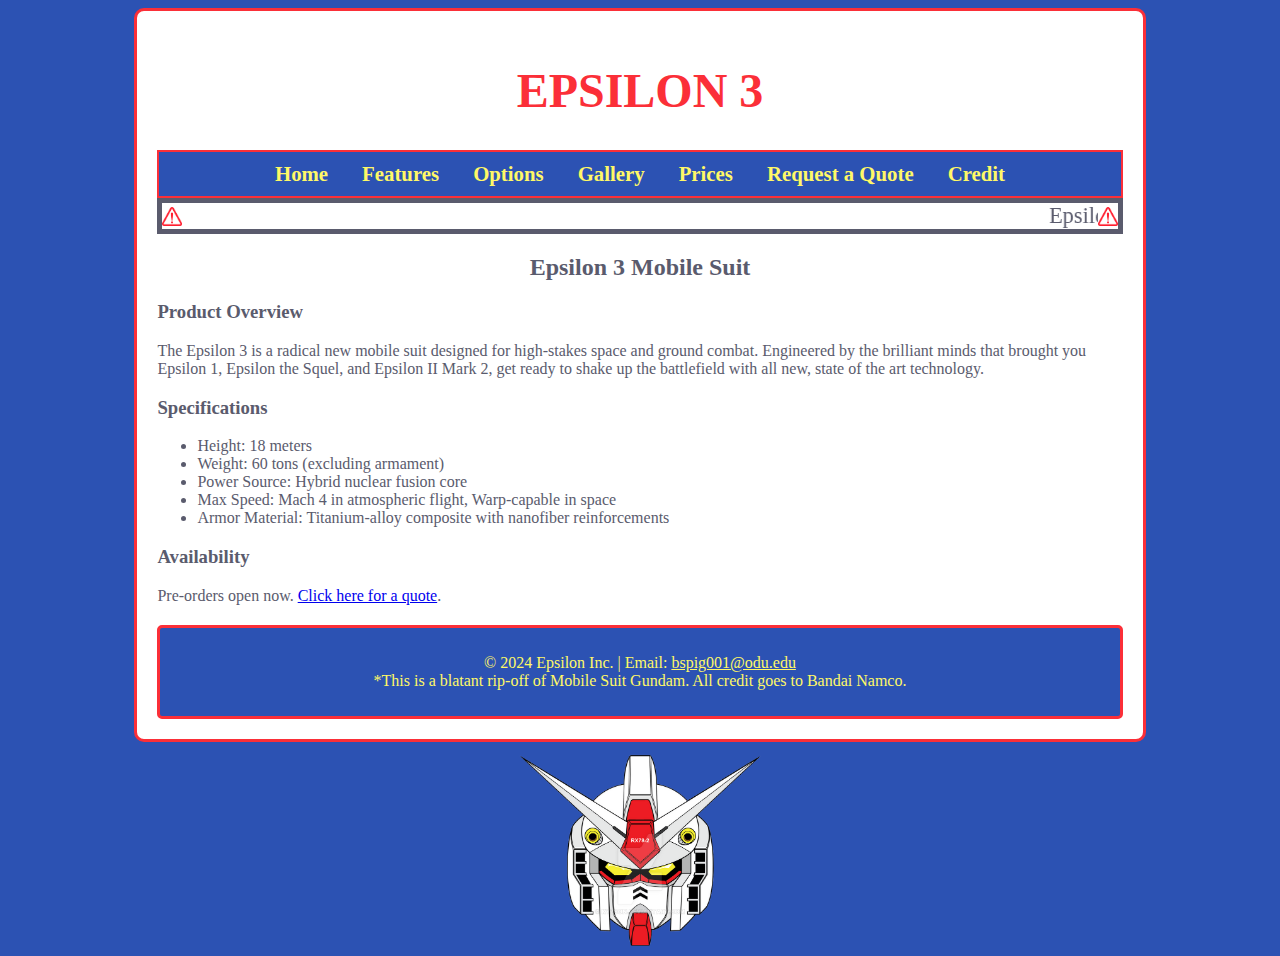
<file: index.html>
<!DOCTYPE html>
<html lang="en">

    <head>
        <meta charset="UTF-8">
        <meta name="viewport" content="width=device-width, initial-scale=1.0">
        <title>Epsilon 3</title>
        <link rel="stylesheet" href="css/index.css">
    </head>

    <body>   
        <div class="container">
            <h1>EPSILON 3</h1>
            <nav>
                <a href="index.html">Home</a>
                <a href="features.html">Features</a>
                <a href="options.html">Options</a>
                <a href="gallery.html">Gallery</a>
                <a href="prices.html">Prices</a>
                <a href="quote.html">Request a Quote</a>
                <a href="quote.html">Credit</a>
            </nav>

            <div class = "alerts-border">
                <img src="\images\alert.png" width="20px" >
                <marquee behavior="scroll" direction="left">Epsilon Inc. is not responsible for any and all misuse of the Epsilon 3 model. By purchasing Epsilon 3, you waive all rights to compensation in the event of damage, injury or fatality. Additionally, purchaser assumes all responsibility in civil and criminal trials brought forward with the involvement of Epsilon 3.</marquee>
                <img src="\images\alert.png" width="20px" >
            </div>
            <center><h2 id="epsilon">Epsilon 3 Mobile Suit</h2></center>
            <h3>Product Overview</h3>
            <p>The Epsilon 3 is a radical new mobile suit designed for high-stakes space and ground combat. Engineered by the brilliant minds that brought you Epsilon 1, Epsilon the Squel, and Epsilon II Mark 2, get ready to shake up the battlefield with all new, state of the art technology. </p>



            <h3>Specifications</h3>
            <ul>
                <li>Height: 18 meters</li>
                <li>Weight: 60 tons (excluding armament)</li>
                <li>Power Source: Hybrid nuclear fusion core</li>
                <li>Max Speed: Mach 4 in atmospheric flight, Warp-capable in space</li>
                <li>Armor Material: Titanium-alloy composite with nanofiber reinforcements</li>
            </ul>

            <h3>Availability</h3>
            <p>Pre-orders open now. <a href=".\quote.html">Click here for a quote</a>.</p>
            <footer>
                <p>© 2024 Epsilon Inc. | Email: <a href="mailto:bspig001@odu.edu">bspig001@odu.edu</a><br>
                    *This is a blatant rip-off of Mobile Suit Gundam. All credit goes to Bandai Namco. </p>
            </footer>
        </div>
    </body>
    <img src="images/logo.png" class="logo">
</html>
</file>
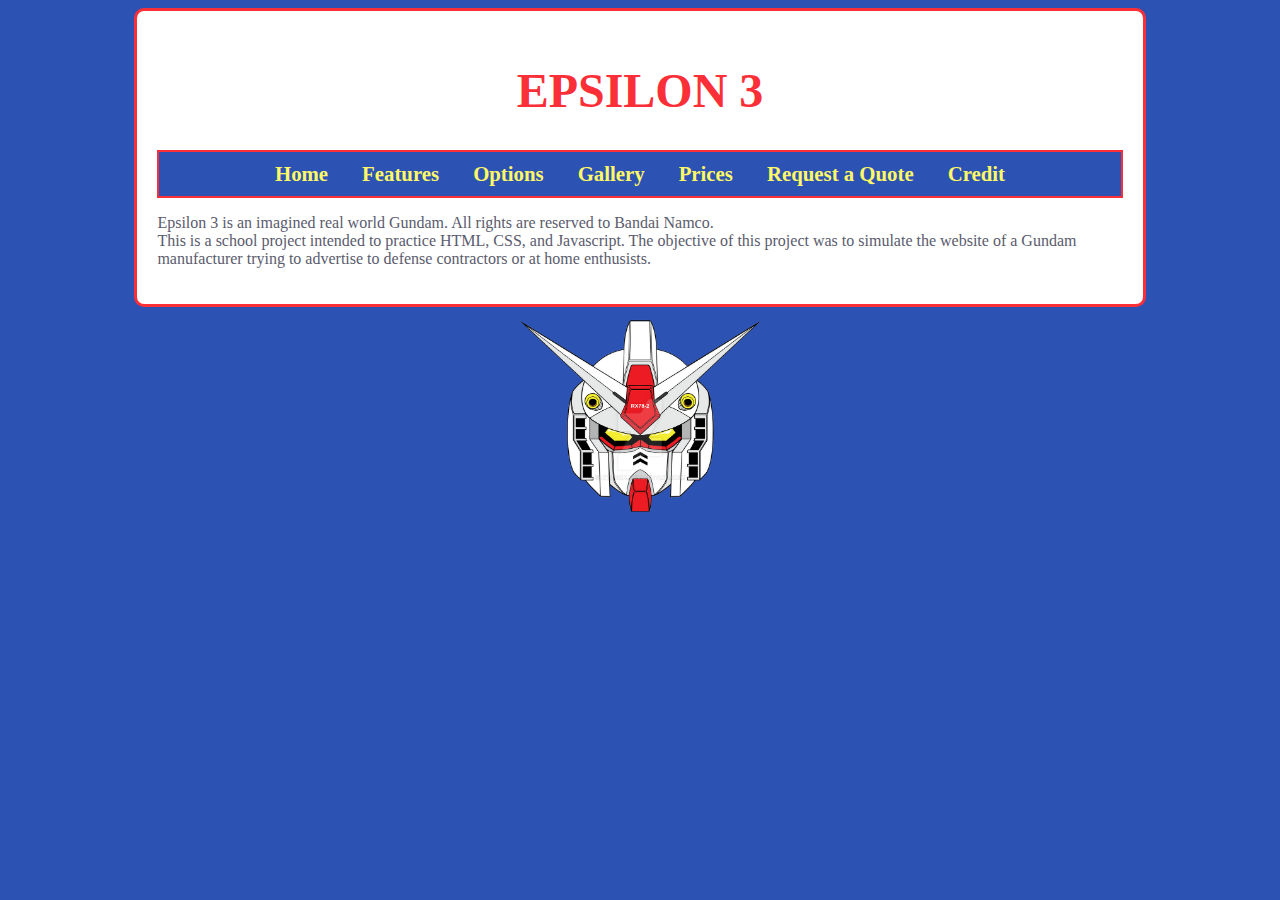
<file: credit.html>
<!DOCTYPE html>
<html lang="en">

    <head>
        <meta charset="UTF-8">
        <meta name="viewport" content="width=device-width, initial-scale=1.0">
        <title>Epsilon 3 - Contact</title>
        <link rel="stylesheet" href="css/index.css">
    </head>
    <body>
        <div class="container">
            <h1>EPSILON 3</h1>
            <nav>
                <a href="index.html">Home</a>
                <a href="features.html">Features</a>
                <a href="options.html">Options</a>
                <a href="gallery.html">Gallery</a>
                <a href="prices.html">Prices</a>
                <a href="quote.html">Request a Quote</a>
                <a href="credit.html">Credit</a>
            </nav>
            <p>Epsilon 3 is an imagined real world Gundam. All rights are reserved to Bandai Namco. <br>
            This is a school project intended to practice HTML, CSS, and Javascript. The objective of this project was to simulate the website of a Gundam manufacturer trying to advertise to defense contractors or at home enthusists.</p>
        </div>
        <img src="images/logo.png" class="logo">
    </body>
</html>
</file>
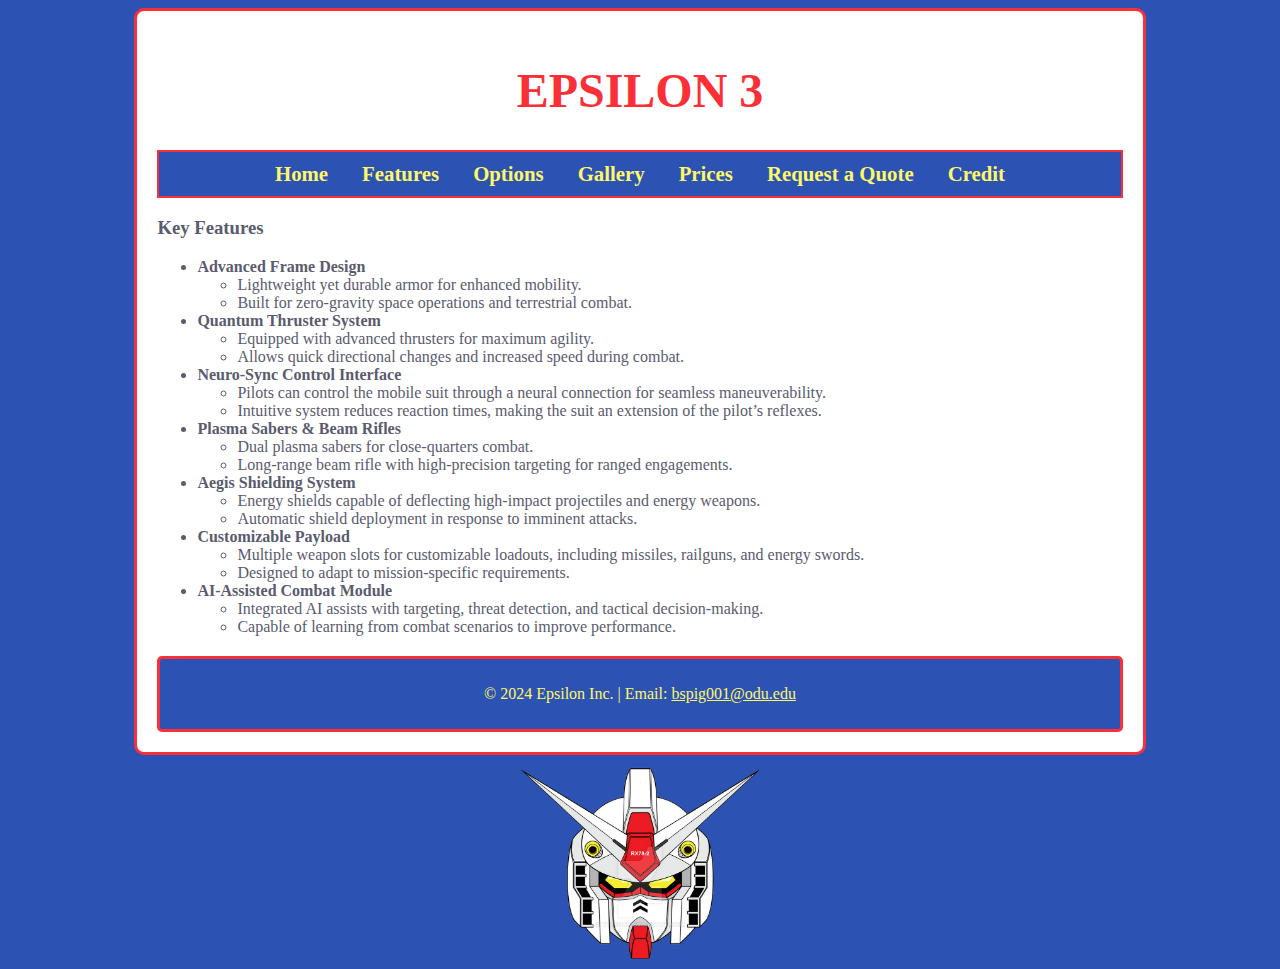
<file: features.html>
<!DOCTYPE html>
<html lang="en">

    <head>
        <meta charset="UTF-8">
        <meta name="viewport" content="width=device-width, initial-scale=1.0">
        <title>Epsilon 3 - Contact</title>
        <link rel="stylesheet" href="css/index.css">
    </head>
    <body>
        <div class="container">
            <h1>EPSILON 3</h1>
            <nav>
                <a href="index.html">Home</a>
                <a href="features.html">Features</a>
                <a href="options.html">Options</a>
                <a href="gallery.html">Gallery</a>
                <a href="prices.html">Prices</a>
                <a href="quote.html">Request a Quote</a>
                <a href="credit.html">Credit</a>
            </nav>
            <h3>Key Features</h3>
            <ul>
                <li><strong>Advanced Frame Design</strong>
                    <ul>
                        <li>Lightweight yet durable armor for enhanced mobility.</li>
                        <li>Built for zero-gravity space operations and terrestrial combat.</li>
                    </ul>
                </li>
                <li><strong>Quantum Thruster System</strong>
                    <ul>
                        <li>Equipped with advanced thrusters for maximum agility.</li>
                        <li>Allows quick directional changes and increased speed during combat.</li>
                    </ul>
                </li>
                <li><strong>Neuro-Sync Control Interface</strong>
                    <ul>
                        <li>Pilots can control the mobile suit through a neural connection for seamless maneuverability.</li>
                        <li>Intuitive system reduces reaction times, making the suit an extension of the pilot’s reflexes.</li>
                    </ul>
                </li>
                <li><strong>Plasma Sabers & Beam Rifles</strong>
                    <ul>
                        <li>Dual plasma sabers for close-quarters combat.</li>
                        <li>Long-range beam rifle with high-precision targeting for ranged engagements.</li>
                    </ul>
                </li>
                <li><strong>Aegis Shielding System</strong>
                    <ul>
                        <li>Energy shields capable of deflecting high-impact projectiles and energy weapons.</li>
                        <li>Automatic shield deployment in response to imminent attacks.</li>
                    </ul>
                </li>
                <li><strong>Customizable Payload</strong>
                    <ul>
                        <li>Multiple weapon slots for customizable loadouts, including missiles, railguns, and energy swords.</li>
                        <li>Designed to adapt to mission-specific requirements.</li>
                    </ul>
                </li>
                <li><strong>AI-Assisted Combat Module</strong>
                    <ul>
                        <li>Integrated AI assists with targeting, threat detection, and tactical decision-making.</li>
                        <li>Capable of learning from combat scenarios to improve performance.</li>
                    </ul>
                </li>
            </ul>
            <footer>
                <p>© 2024 Epsilon Inc. | Email: <a href="mailto:bspig001@odu.edu">bspig001@odu.edu</a></p>
            </footer>
        </div>
        <img src="images/logo.png" class="logo">
    </body>
</html>
</file>
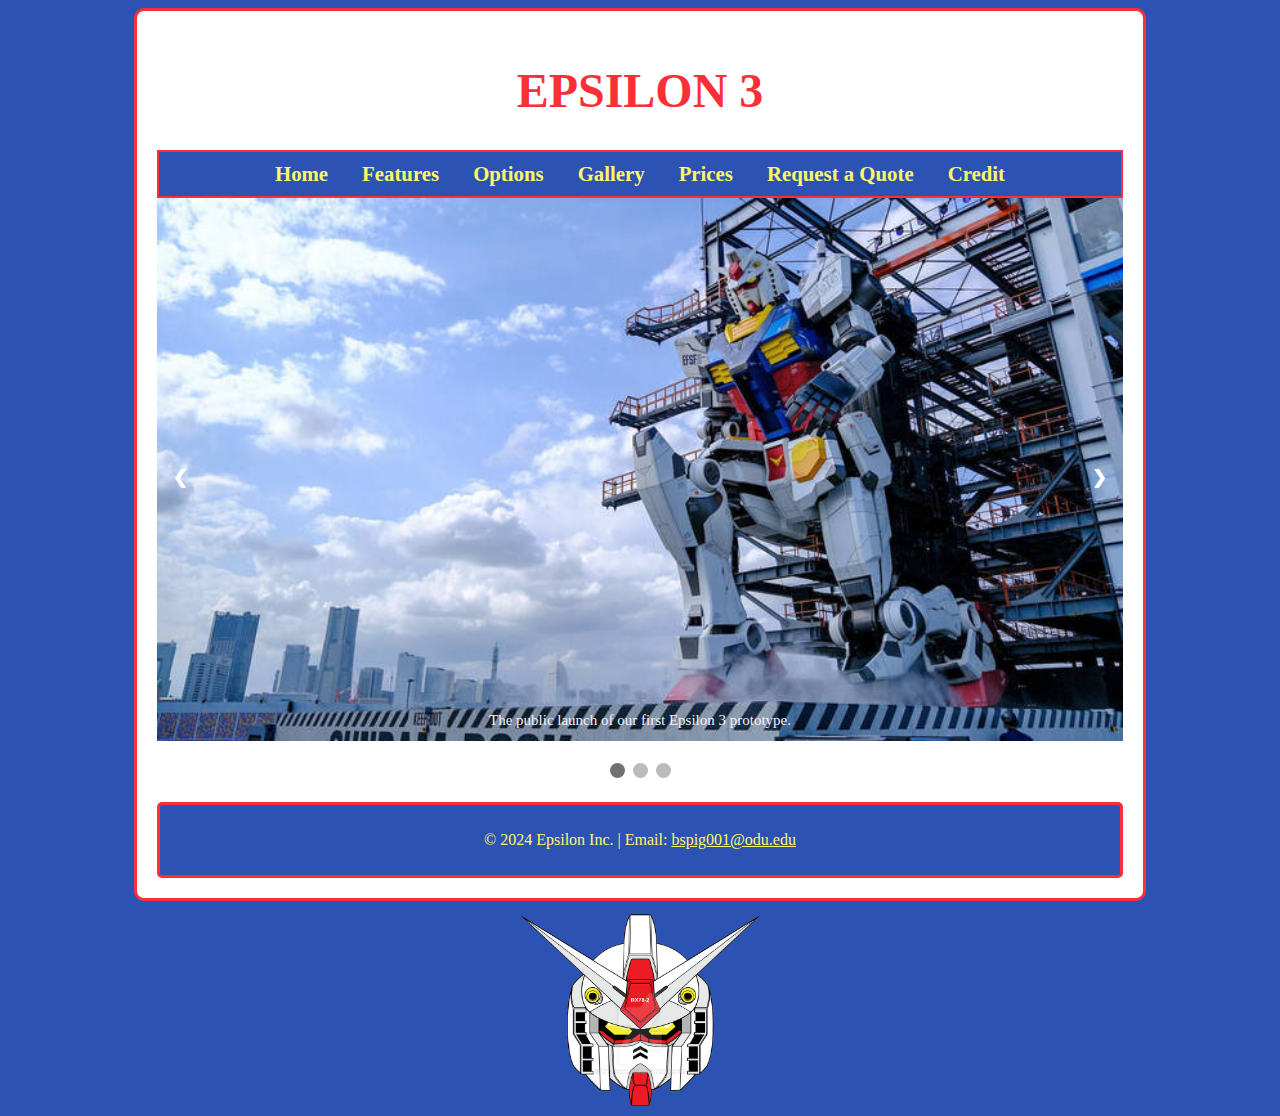
<file: gallery.html>
<!DOCTYPE html>
<html lang="en">
    <head>
        <meta charset="UTF-8">
        <meta name="viewport" content="width=device-width, initial-scale=1.0">
        <title>Epsilon 3 - Contact</title>
        <link rel="stylesheet" href="css/index.css">
    </head>
    <body>
        <div class="container">
            <h1>EPSILON 3</h1>
            <nav>
                <a href="index.html">Home</a>
                <a href="features.html">Features</a>
                <a href="options.html">Options</a>
                <a href="gallery.html">Gallery</a>
                <a href="prices.html">Prices</a>
                <a href="quote.html">Request a Quote</a>
                <a href="credit.html">Credit</a>
            </nav>
            <!--*Slideshow Content Mostly from W3Schools-->
            <!-- Slideshow container -->
            <div class="slideshow-container">

                <!-- Full-width images with number and caption text -->
                <div class="mySlides fade">
                    <div class="numbertext">1 / 3</div>
                    <img src="images/Gallery/public-launch.jpg" style="width:100%">
                    <div class="text">The public launch of our first Epsilon 3 prototype.</div>
                </div>

                <div class="mySlides fade">
                    <div class="numbertext">2 / 3</div>
                    <img src="images/Gallery/customizable-armor.jpg" style="width:100%">
                    <div class="text">Suit with customized armor plating and unique accents.</div>
                </div>

                <div class="mySlides fade">
                    <div class="numbertext">3 / 3</div>
                    <img src="images/Gallery/accessories.jpg" style="width:100%">
                    <div class="text">Weapons scaled to protect trade secrets.</div>
                </div>

                <!-- Next and previous buttons -->
                <a class="prev" onclick="plusSlides(-1)">&#10094;</a>
                <a class="next" onclick="plusSlides(1)">&#10095;</a>
            </div>
            <br>

            <!-- The dots/circles -->
            <div style="text-align:center">
                <span class="dot" onclick="currentSlide(1)"></span>
                <span class="dot" onclick="currentSlide(2)"></span>
                <span class="dot" onclick="currentSlide(3)"></span>
            </div> 

            <footer>
                <p>© 2024 Epsilon Inc. | Email: <a href="mailto:bspig001@odu.edu">bspig001@odu.edu</a></p>
            </footer>
        </div>
        <img src="images/logo.png" class="logo">
        <script>
            let slideIndex = 1;
            showSlides(slideIndex);

            // Next/previous controls
            function plusSlides(n) {
                showSlides(slideIndex += n);
            }

            // Thumbnail image controls
            function currentSlide(n) {
                showSlides(slideIndex = n);
            }

            function showSlides(n) {
                let i;
                let slides = document.getElementsByClassName("mySlides fade");
                let dots = document.getElementsByClassName("dot");
                if (n > slides.length) {slideIndex = 1}
                if (n < 1) {slideIndex = slides.length}
                for (i = 0; i < slides.length; i++) {
                    slides[i].style.display = "none";
                }
                for (i = 0; i < dots.length; i++) {
                    dots[i].className = dots[i].className.replace(" active", "");
                }
                slides[slideIndex-1].style.display = "block";
                dots[slideIndex-1].className += " active";
            }  
        </script>
    </body>
</html>
</file>
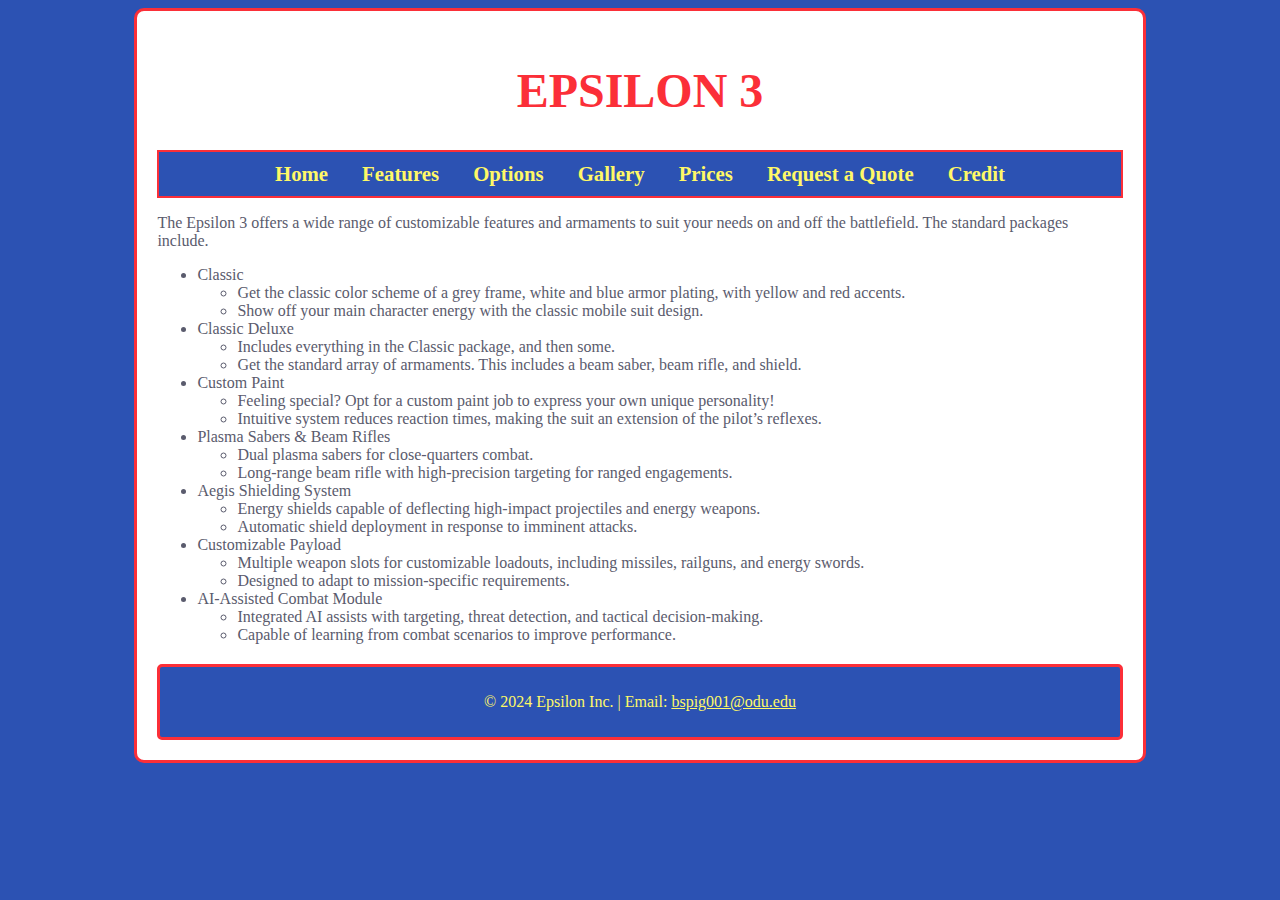
<file: options.html>
<!DOCTYPE html>
<html lang="en">

    <head>
        <meta charset="UTF-8">
        <meta name="viewport" content="width=device-width, initial-scale=1.0">
        <title>Epsilon 3 - Contact</title>
        <link rel="stylesheet" href="css/index.css">
    </head>
    <body>
        <div class="container">
            <h1>EPSILON 3</h1>
            <nav>
                <a href="index.html">Home</a>
                <a href="features.html">Features</a>
                <a href="options.html">Options</a>
                <a href="gallery.html">Gallery</a>
                <a href="prices.html">Prices</a>
                <a href="quote.html">Request a Quote</a>
                <a href="credit.html">Credit</a>
            </nav>
            <p>The Epsilon 3 offers a wide range of customizable features and armaments to suit your needs on and off the battlefield. The standard packages include.</p>
            <ul class="options-list">
                <li><strong>Classic</strong>
                    <ul>
                        <li>Get the classic color scheme of a grey frame, white and blue armor plating, with yellow and red accents.</li>
                        <li>Show off your main character energy with the classic mobile suit design. </li>
                    </ul>
                </li>
                <li><strong>Classic Deluxe</strong>
                    <ul>
                        <li>Includes everything in the Classic package, and then some.</li>
                        <li>Get the standard array of armaments. This includes a beam saber, beam rifle, and shield.</li>
                    </ul>
                </li>
                <li><strong>Custom Paint</strong>
                    <ul>
                        <li>Feeling special? Opt for a custom paint job to express your own unique personality!</li>
                        <li>Intuitive system reduces reaction times, making the suit an extension of the pilot’s reflexes.</li>
                    </ul>
                </li>
                <li><strong>Plasma Sabers & Beam Rifles</strong>
                    <ul>
                        <li>Dual plasma sabers for close-quarters combat.</li>
                        <li>Long-range beam rifle with high-precision targeting for ranged engagements.</li>
                    </ul>
                </li>
                <li><strong>Aegis Shielding System</strong>
                    <ul>
                        <li>Energy shields capable of deflecting high-impact projectiles and energy weapons.</li>
                        <li>Automatic shield deployment in response to imminent attacks.</li>
                    </ul>
                </li>
                <li><strong>Customizable Payload</strong>
                    <ul>
                        <li>Multiple weapon slots for customizable loadouts, including missiles, railguns, and energy swords.</li>
                        <li>Designed to adapt to mission-specific requirements.</li>
                    </ul>
                </li>
                <li><strong>AI-Assisted Combat Module</strong>
                    <ul>
                        <li>Integrated AI assists with targeting, threat detection, and tactical decision-making.</li>
                        <li>Capable of learning from combat scenarios to improve performance.</li>
                    </ul>
                </li>
            </ul>
            <footer>
                <p>© 2024 Epsilon Inc. | Email: <a href="mailto:bspig001@odu.edu">bspig001@odu.edu</a></p>
            </footer>
        </div>

    </body>
</html>
</file>
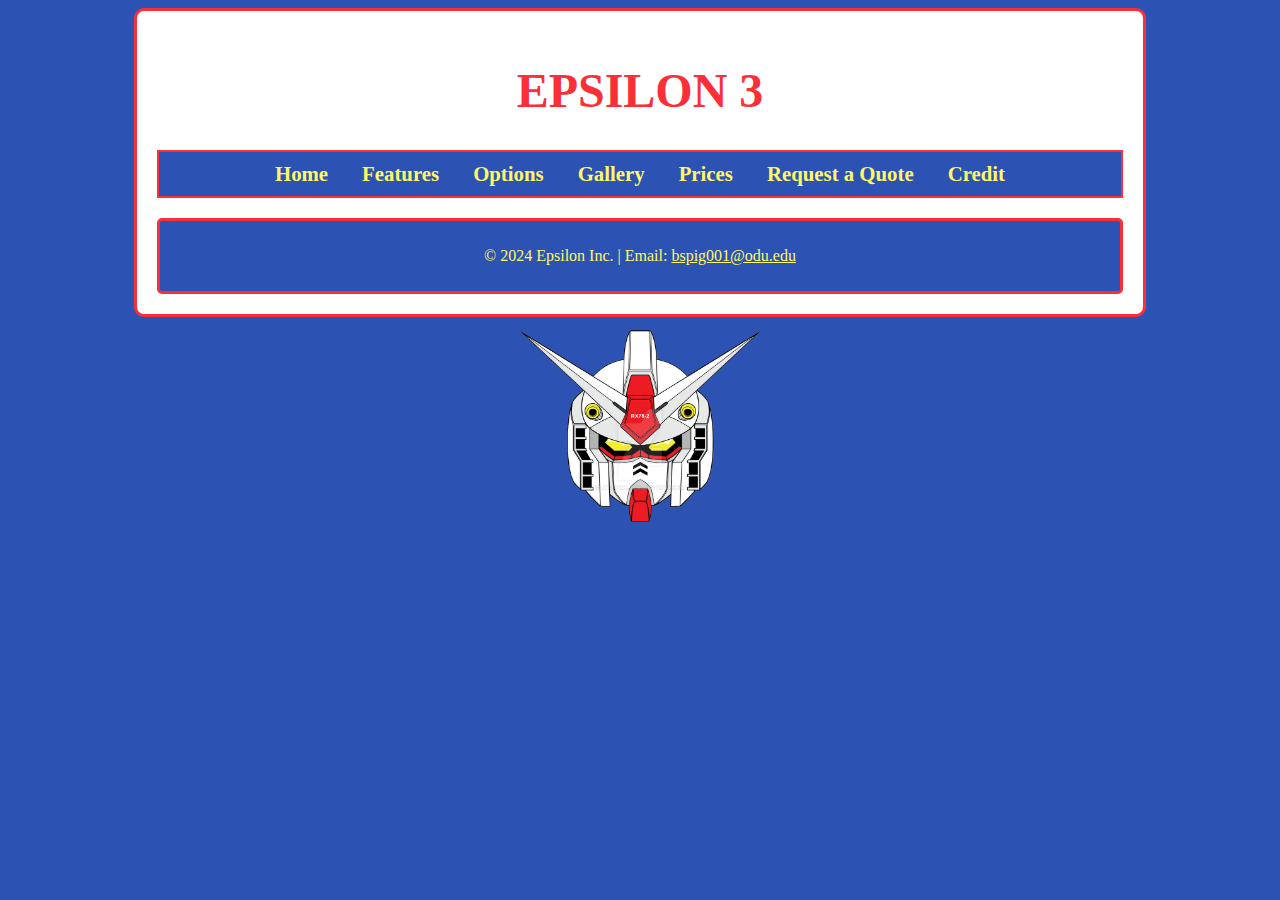
<file: prices.html>
<!DOCTYPE html>
<html lang="en">

    <head>
        <meta charset="UTF-8">
        <meta name="viewport" content="width=device-width, initial-scale=1.0">
        <title>Epsilon 3 - Contact</title>
        <link rel="stylesheet" href="css/index.css">
    </head>
    <body>
        <div class="container">
            <h1>EPSILON 3</h1>
            <nav>
                <a href="index.html">Home</a>
                <a href="features.html">Features</a>
                <a href="options.html">Options</a>
                <a href="gallery.html">Gallery</a>
                <a href="prices.html">Prices</a>
                <a href="quote.html">Request a Quote</a>
                <a href="credit.html">Credit</a>
            </nav>
            <footer>
                <p>© 2024 Epsilon Inc. | Email: <a href="mailto:bspig001@odu.edu">bspig001@odu.edu</a></p>
            </footer>
        </div>
        <img src="images/logo.png" class="logo">

    </body>
</html>
</file>
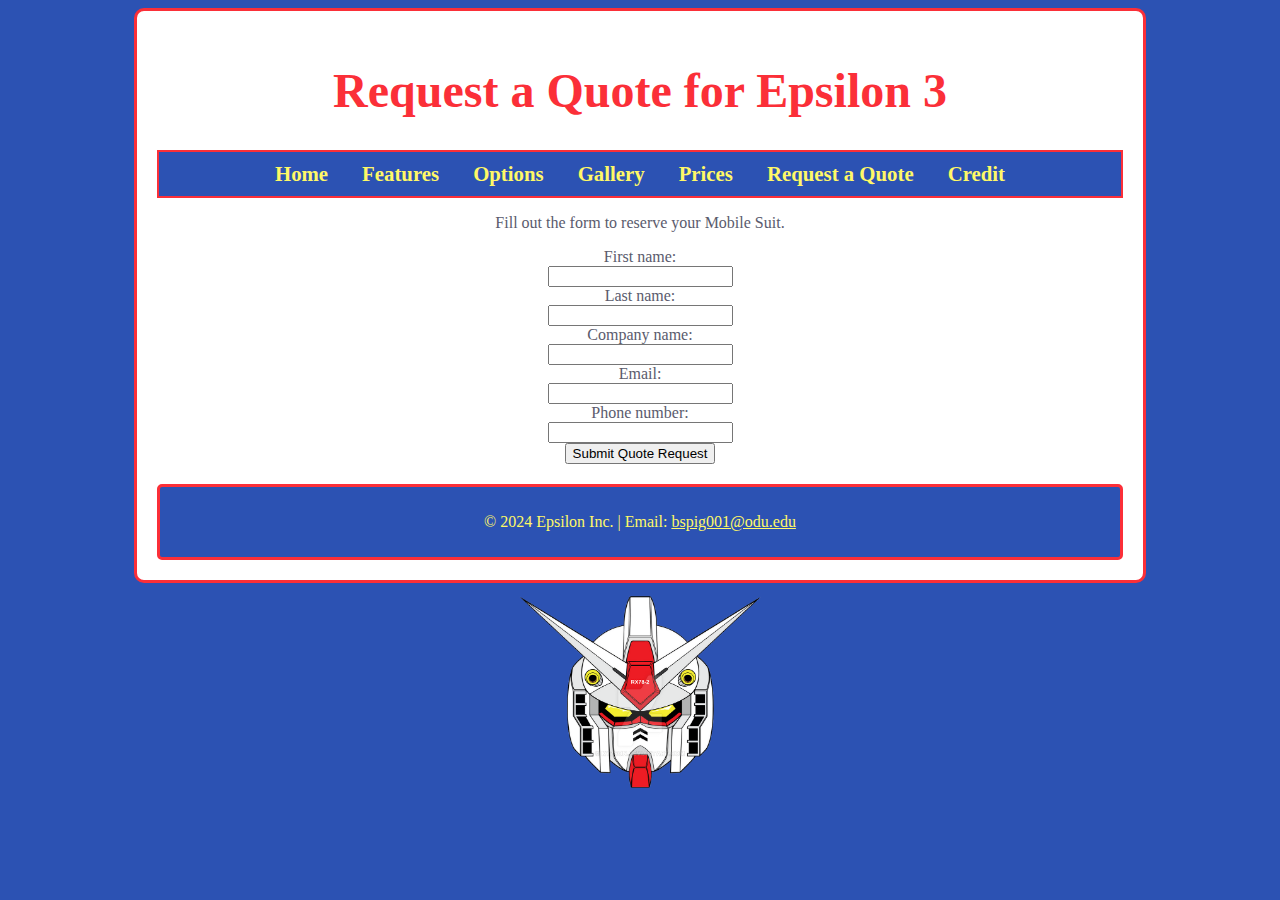
<file: quote.html>
<!DOCTYPE html>
<html lang="en">

    <head>
        <meta charset="UTF-8">
        <meta name="viewport" content="width=device-width, initial-scale=1.0">
        <title>Epsilon 3 - Quote</title>
        <link rel="stylesheet" href="css/index.css">
    </head>
    <body>
        <div class="container">
            <h1>Request a Quote for Epsilon 3</h1>
            <nav>
                <a href="index.html">Home</a>
                <a href="features.html">Features</a>
                <a href="options.html">Options</a>
                <a href="gallery.html">Gallery</a>
                <a href="prices.html">Prices</a>
                <a href="quote.html">Request a Quote</a>
                <a href="credit.html">Credit</a>
            </nav>
            <center>
                <p>Fill out the form to reserve your Mobile Suit.</p>
                <form>
                    <label for="fname">First name:</label><br>
                    <input type="text" id="fname" name="fname"><br>
                    <label for="lname">Last name:</label><br>
                    <input type="text" id="lname" name="lname"><br>
                    <label for="company">Company name:</label><br>
                    <input type="text" id="company" name="company"><br>
                    <label for="email">Email:</label><br>
                    <input type="text" id="email" name="email"><br>
                    <label for="phone">Phone number:</label><br>
                    <input type="text" id="phone" name="phone"><br>
                </form> 
                <button id="submitButton" onclick="submitQuote()">Submit Quote Request</button> 
                <div class="sumbissionStatus">
                    <p id="submitted"></p>
                </div>
            </center>

            <footer>
                <p>© 2024 Epsilon Inc. | Email: <a href="mailto:bspig001@odu.edu">bspig001@odu.edu</a></p>
            </footer>
        </div>
        <img src="images/logo.png" class="logo">

        <script>
            document.getElementById("submitButton").onclick = function() {submitQuote()};

            function submitQuote() {
                document.getElementById("submitted").innerHTML = "Quote Request Submitted. A representative will contact you shortly.";
            }
        </script>
    </body>
</html>
</file>
<file: css/index.css>
body {
    background-color: #2c52b3; 
    font-family: "Times New Roman", serif;
    color: #5a5b6d; 
    
}

h1 {
    text-align: center;
    color: #fb2f38; 
    font-size: 3em;
}

.container {
    width: 80%;
    margin: 0 auto;
    background-color: #ffffff; 
    border: 3px solid #fb2f38; 
    padding: 20px;
    border-radius: 10px; 
}

nav {
    background-color: #2c52b3;
    padding: 10px;
    text-align: center;
    border: 2px solid #fb2f38; 
}

nav a {
    margin: 0 15px;
    color: #fff867; 
    text-decoration: none;
    font-weight: bold;
    font-size: 1.3em;
}

nav a:hover {
    text-decoration: underline;
    color: #fff867;
}

footer {
    text-align: center;
    padding: 10px;
    background-color: #2c52b3;
    color: #fff867;
    border-radius: 5px;
    margin-top: 20px;
    border-style: solid;
    border-color: #fb2f38;
}

footer a {
    color: #fff867
}

marquee {
    color: #5a5b6d; 
    font-size: 1.4em;
}

.alerts-border {
    display: flex;
    justify-content: space-between;
    align-items: center;
    border: 5px solid;
    animation: blink 1s;
    animation-iteration-count: infinite;
    height:auto;
    width:auto;
}

@keyframes blink { 50% { border-color: #ff0000; }  }

.logo {
  display: block;
  margin-left: auto;
  margin-right: auto;
  width: 20%;
}

.options-list {
    font-weight: 100;
}

* {box-sizing:border-box}


/*Big thanks to W3Schools*/
/* Slideshow container */
.slideshow-container {
  max-width: 1000px;
  position: relative;
  margin: auto;
}

/* Hide the images by default */
.mySlides {
  display: none;
}

/* Next & previous buttons */
.prev, .next {
  cursor: pointer;
  position: absolute;
  top: 50%;
  width: auto;
  margin-top: -22px;
  padding: 16px;
  color: white;
  font-weight: bold;
  font-size: 18px;
  transition: 0.6s ease;
  border-radius: 0 3px 3px 0;
  user-select: none;
}

/* Position the "next button" to the right */
.next {
  right: 0;
  border-radius: 3px 0 0 3px;
}

/* On hover, add a black background color with a little bit see-through */
.prev:hover, .next:hover {
  background-color: rgba(0,0,0,0.8);
}

/* Caption text */
.text {
  color: #f2f2f2;
  font-size: 15px;
  padding: 8px 12px;
  position: absolute;
  bottom: 8px;
  width: 100%;
  text-align: center;
}

/* Number text (1/3 etc) */
.numbertext {
  color: #f2f2f2;
  font-size: 12px;
  padding: 8px 12px;
  position: absolute;
  top: 0;
}

/* The dots/bullets/indicators */
.dot {
  cursor: pointer;
  height: 15px;
  width: 15px;
  margin: 0 2px;
  background-color: #bbb;
  border-radius: 50%;
  display: inline-block;
  transition: background-color 0.6s ease;
}

.active, .dot:hover {
  background-color: #717171;
}

/* Fading animation */
.fade {
  animation-name: fade;
  animation-duration: 1.5s;
}

@keyframes fade {
  from {opacity: .4}
  to {opacity: 1}
}
/*W3Schools*/
</file>
